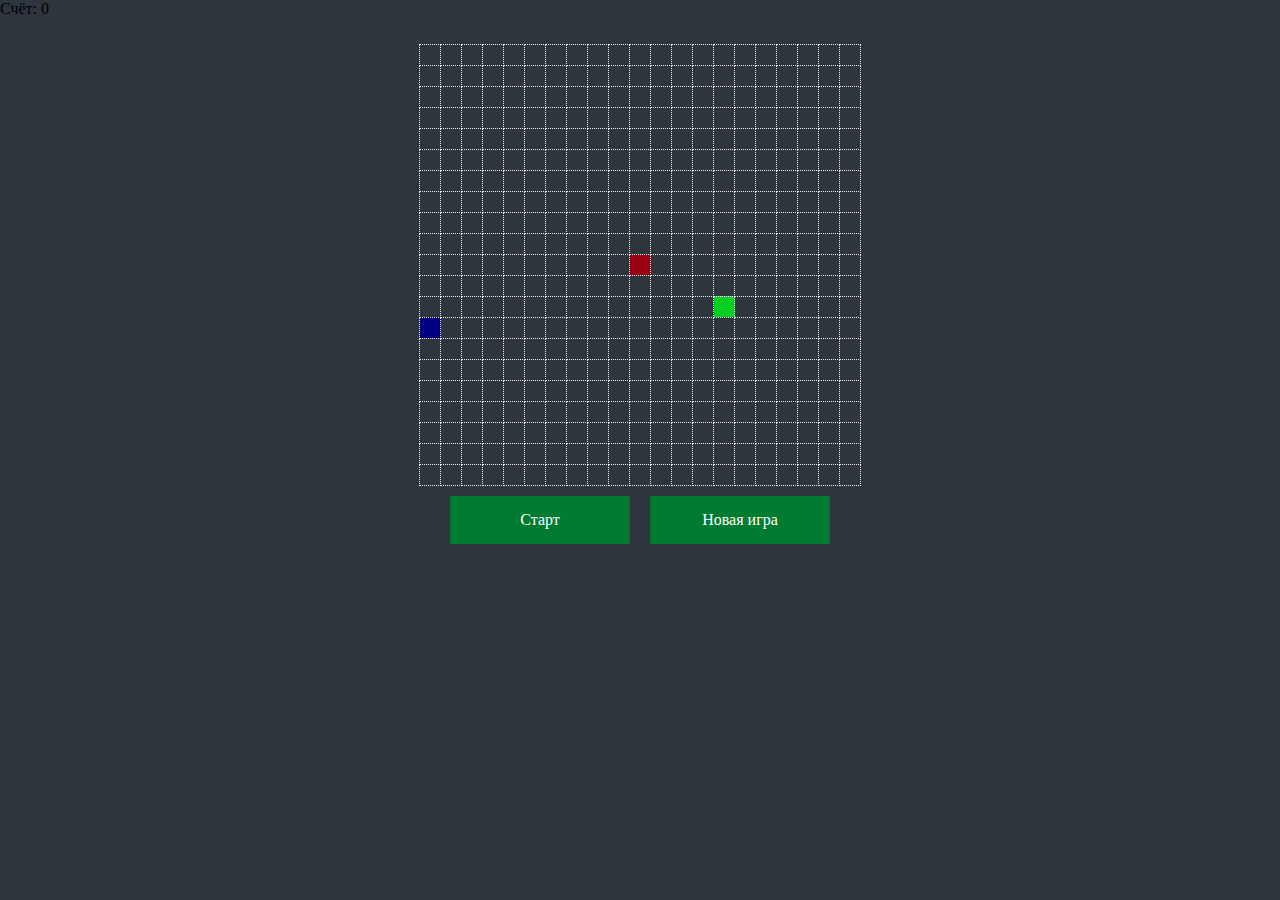
<file: index.html>
<!DOCTYPE html>
<html lang="en">
<head>
    <meta charset="UTF-8">
    <title>Змейка</title>
    <link rel="stylesheet" href="style.css" />
</head>
<body>
<div id="score"></div>
<div id="game-wrap">
    <table id="game"></table>
</div>
<div id="menu">
    <div id="playButton" class="menuButton">Старт</div>
    <div id="newGameButton" class="menuButton">Новая игра</div>
</div>

<script src="js.js"></script>
</body>
</html>
</file>
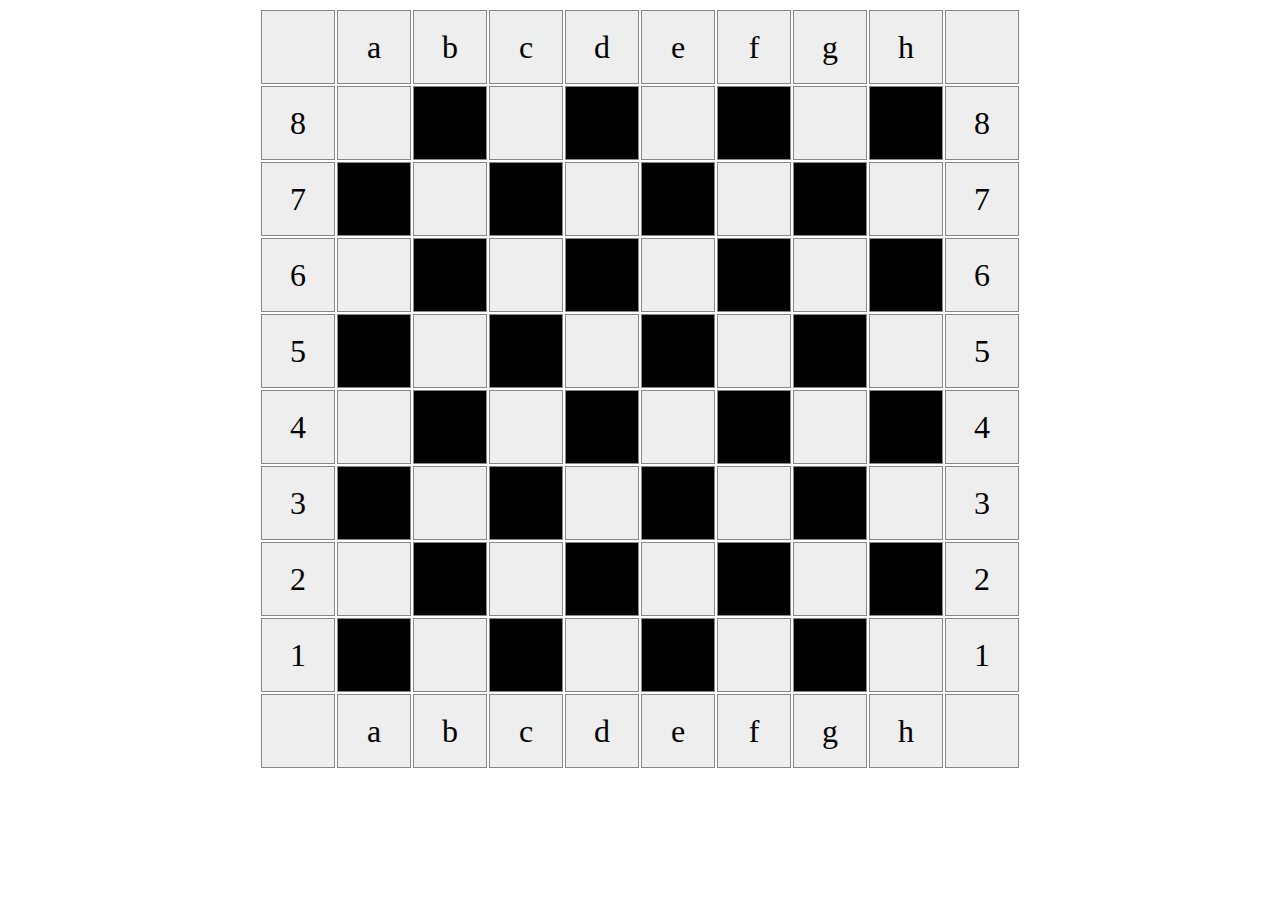
<file: chess.html>
<!DOCTYPE html>
<html lang="en">
<head>
    <meta charset="UTF-8">
    <title>Chess</title>
    <style>
        table {
            margin: auto;
        }
        tr {
            width: 70px;
            height: 70px;
        }
        td {
            border: 1px solid #888888;
            width: 70px;
            height: 70px;
            background-color: #EEEEEE;
            text-align: center;
            font-size: 2em;
        }
    </style>
</head>
<body>
<table id="chess"></table>
<script src="board.js"></script>
</body>
</html>
</file>
<file: style.css>
*{
    margin: 0;
    padding: 0;
    background: #2e353d;
}
.menuButton{
    width: 150px;
    padding: 15px;
    margin: 10px;
    color: white;
    background: #007b32;
    text-align: center;
    cursor: pointer;
}
.menuButton:hover{
    background: #009641;
}
#game{
    border-collapse: collapse;
    margin: 2% auto 0;
}
#menu{
    display: flex;
    justify-content: center;
}
td.cell{
    width: 20px;
    height: 20px;
    border: 1px dotted #eee;
    border-collapse: collapse;
}
.food{
    background: #00d021;
}
.snakeBody{
    background: #e5e5e5;
}
.snakeHead{
    background: #9b0013;
}
.hurdle{
    background: #000080;
}
.disabled {
    background: #7c7c7c;
}
.disabled:hover{
    background: #7c7c7c;
}
</file>
